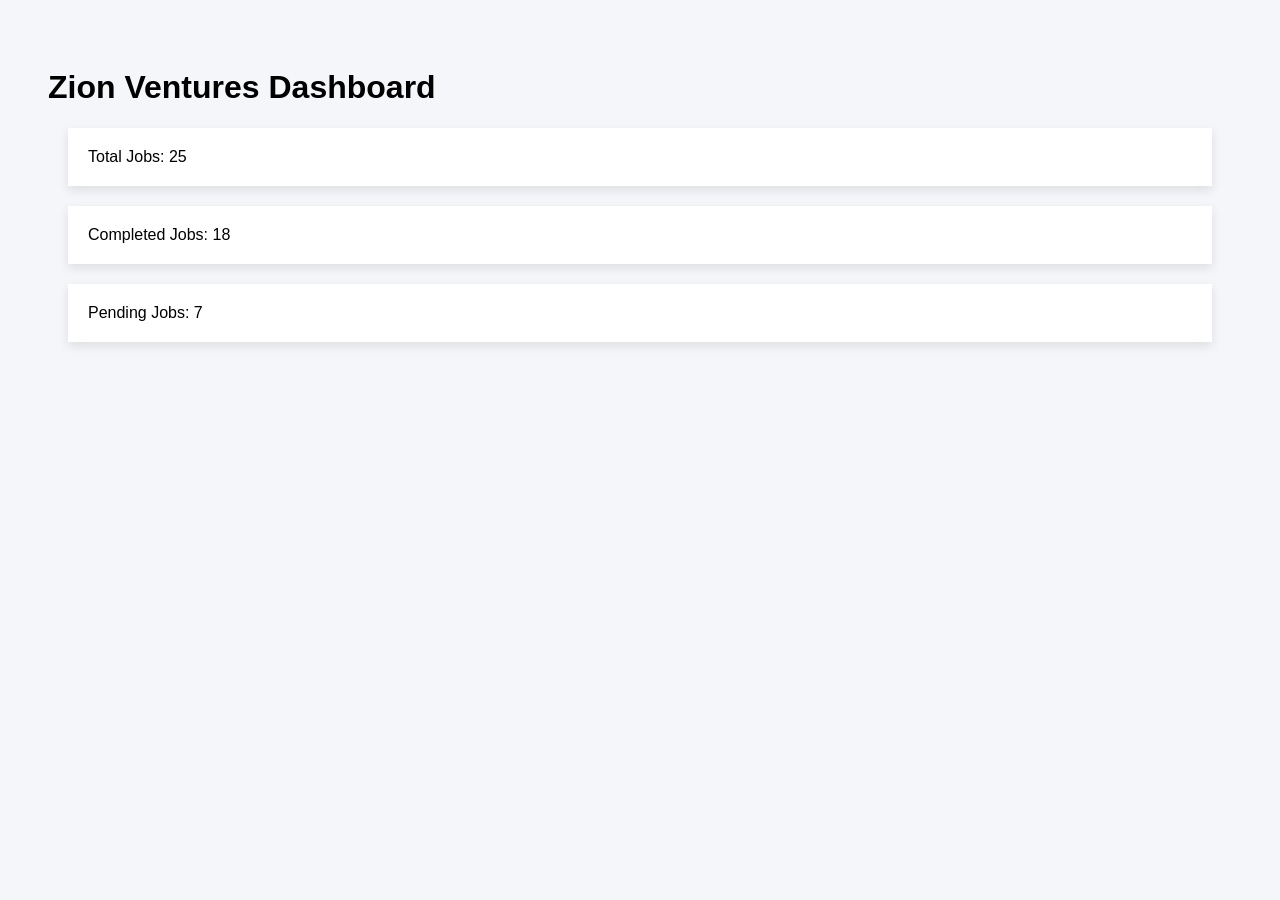
<file: admin.html>
<!DOCTYPE html>
<html>

<head>

<title>Zion Ventures Admin</title>

<style>

body{
font-family:Arial;
background:#f4f6f9;
padding:40px;
}

.card{

background:white;
padding:20px;
margin:20px;
box-shadow:0 4px 10px rgba(0,0,0,0.1);

}

</style>

</head>

<body>

<h1>Zion Ventures Dashboard</h1>

<div class="card">
Total Jobs: 25
</div>

<div class="card">
Completed Jobs: 18
</div>

<div class="card">
Pending Jobs: 7
</div>

</body>

</html>
</file>
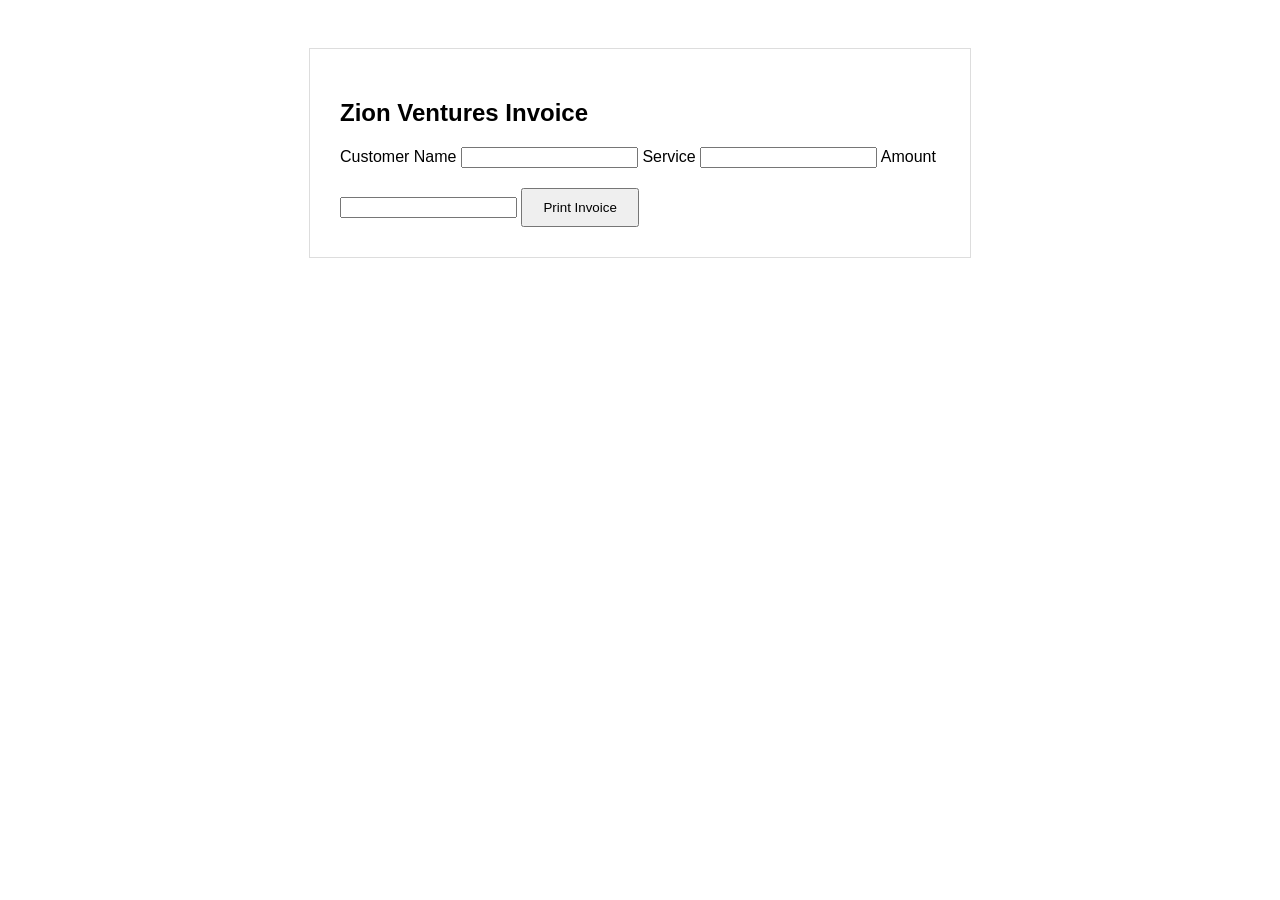
<file: invoice.html>
<!DOCTYPE html>
<html>

<head>

<title>Invoice Generator</title>

<style>

body{
font-family:Arial;
padding:40px;
}

.invoice{
max-width:600px;
margin:auto;
border:1px solid #ddd;
padding:30px;
}

button{
padding:10px 20px;
margin-top:20px;
}

</style>

</head>

<body>

<div class="invoice">

<h2>Zion Ventures Invoice</h2>

<label>Customer Name</label>
<input id="name">

<label>Service</label>
<input id="service">

<label>Amount</label>
<input id="amount">

<button onclick="printInvoice()">Print Invoice</button>

</div>

<script>

function printInvoice(){

window.print();

}

</script>

</body>

</html>
</file>
